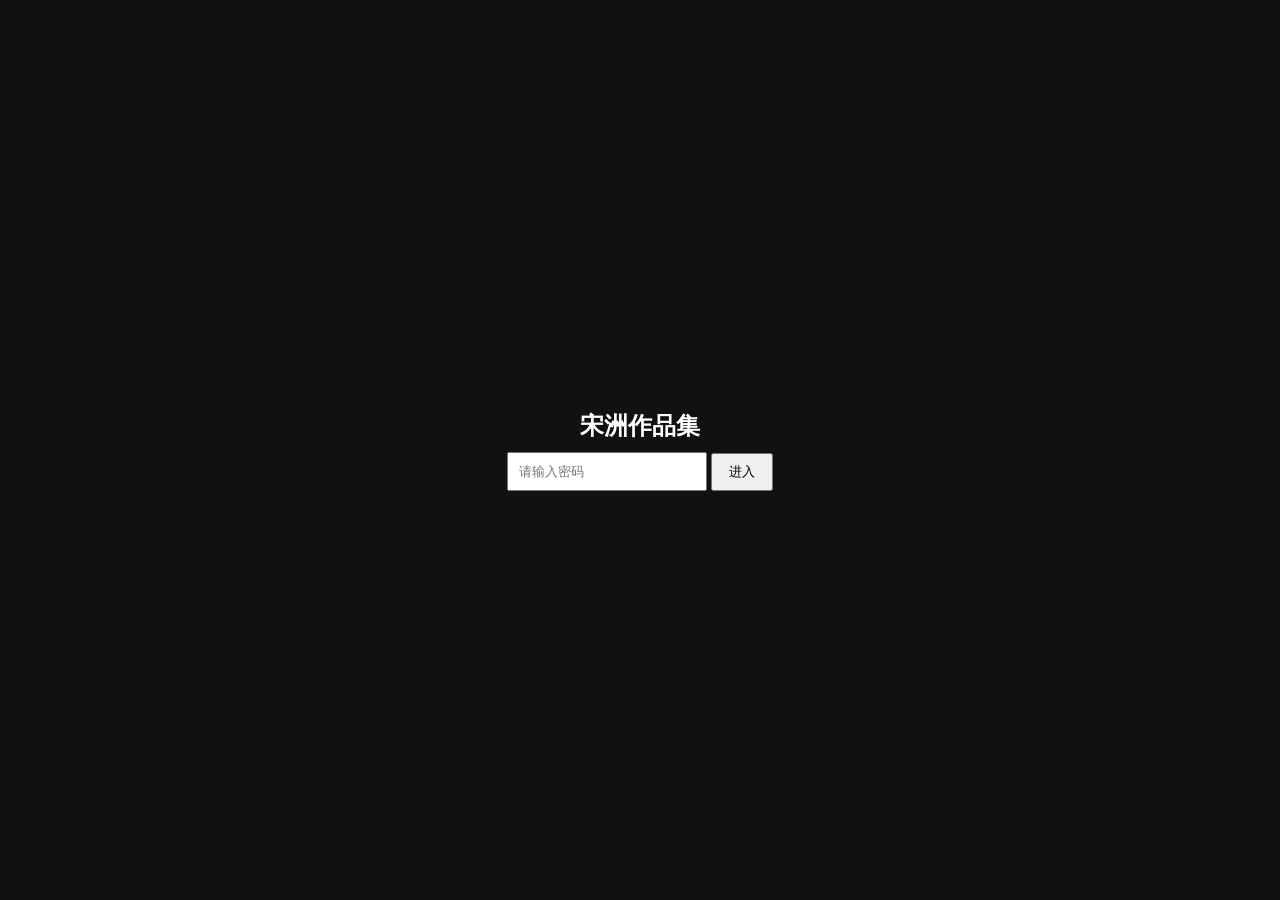
<file: index.html>
<!DOCTYPE html>
<html lang="zh">
<head>
  <meta charset="UTF-8">
  <meta name="viewport" content="width=device-width, initial-scale=1.0">
  <title>Portfolio</title>
  <link rel="stylesheet" href="style.css">
</head>

<body>

<!-- 🔐 登录 -->
<div id="loginBox" class="login">
  <div class="login-card">
    <h2>宋洲作品集</h2>
    <input type="password" id="pwd" placeholder="请输入密码">
    <button onclick="checkPwd()">进入</button>
    <p id="err"></p>
  </div>
</div>

<!-- 内容 -->
<div id="app" class="hidden">

  <!-- 封面 -->
  <img class="cover" src="images/1.jpg">

  <!-- 自我介绍 -->
  <img class="single" src="images/2.jpg">

  <!-- 目录 -->
  <img class="single" src="images/3.jpg">

  <!-- 项目1 -->
  <img class="single" src="images/4.jpg">
  <img class="single" src="images/5.jpg">
  <img class="single" src="images/6.jpg">
  <img class="single" src="images/7.jpg">
  <img class="single" src="images/8.jpg">
  <img class="single" src="images/9.jpg">
  <img class="single" src="images/10.jpg">
  <img class="single" src="images/11.jpg">
  <img class="single" src="images/12.jpg">
  <img class="single" src="images/13.jpg">
  <img class="single" src="images/14.jpg">
  <img class="single" src="images/15.jpg">
  <img class="single" src="images/16.jpg">
  <img class="single" src="images/17.jpg">
  <img class="single" src="images/18.jpg">
  <img class="single" src="images/19.jpg">

  <!-- 项目2 -->
  <img class="single" src="images/20.jpg">
  <img class="single" src="images/21.jpg">
  <img class="single" src="images/22.jpg">
  <img class="single" src="images/23.jpg">
  <img class="single" src="images/24.jpg">
  <img class="single" src="images/25.jpg">
  <img class="single" src="images/26.jpg">
  <img class="single" src="images/27.jpg">
  <img class="single" src="images/28.jpg">
  <img class="single" src="images/29.jpg">
  <img class="single" src="images/30.jpg">
  <img class="single" src="images/31.jpg">
  <img class="single" src="images/32.jpg">

  <!-- 封底 -->
  <img class="cover" src="images/33.jpg">

</div>

<script src="script.js"></script>

</body>
</html>
</file>
<file: style.css>
* {
  margin: 0;
  padding: 0;
  box-sizing: border-box;
}

html, body {
  background: #111;
  color: white;
  font-family: Arial, sans-serif;
  margin: 0;
}

/* 登录页 */
.login {
  position: fixed;
  inset: 0;
  background: #111;
  display: flex;
  justify-content: center;
  align-items: center;
}

.login-card {
  text-align: center;
}

.login input {
  padding: 10px;
  margin-top: 10px;
  width: 200px;
}

.login button {
  margin-top: 10px;
  padding: 8px 16px;
}

.hidden {
  display: none;
}

/* ⭐ 核心：整体缩小到 75% */
.single {
  width: 75%;
  display: block;
  margin: 0 auto;
}

.cover {
  width: 75%;
  display: block;
  margin: 0 auto;
}
</file>
